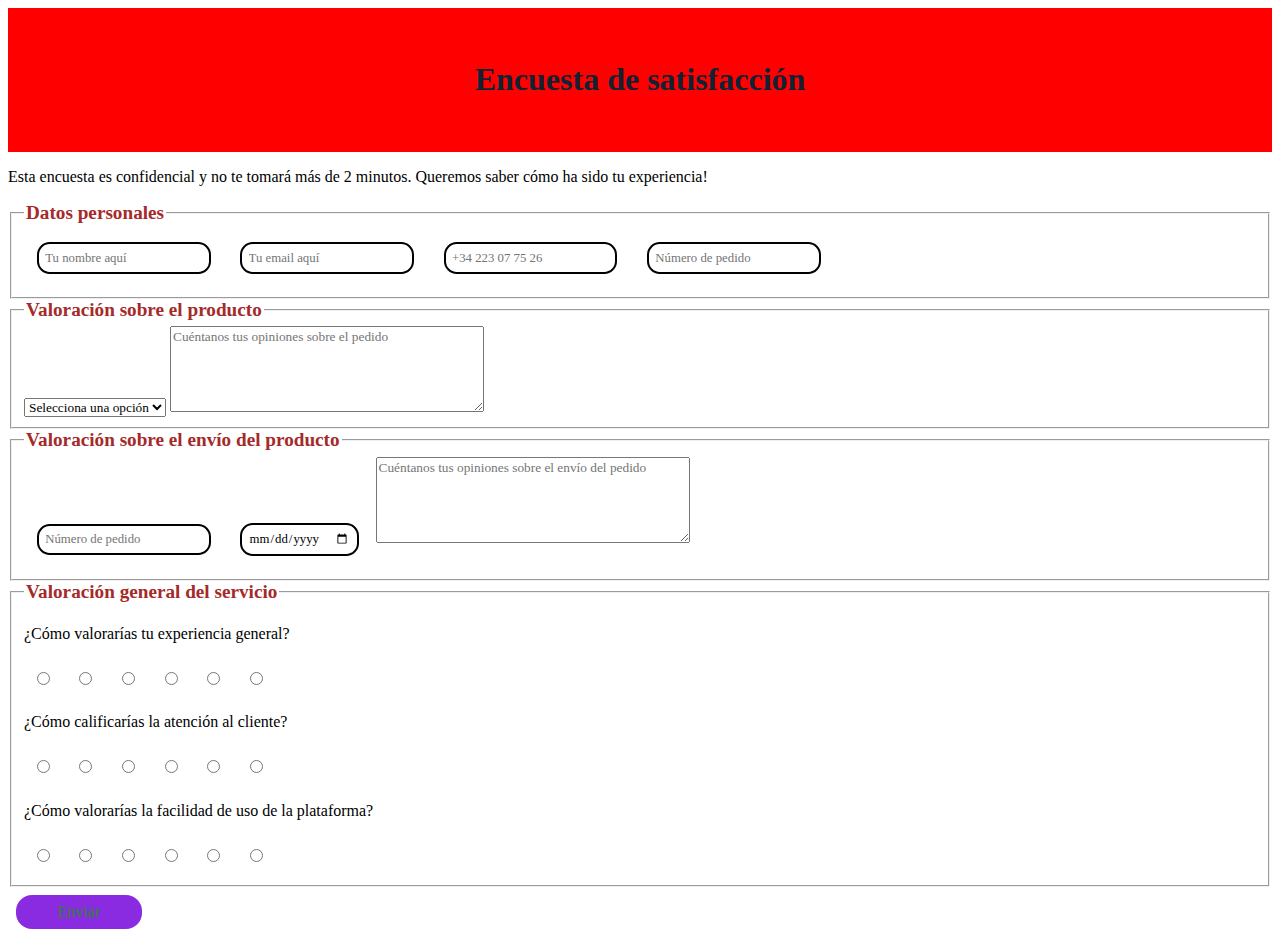
<file: index.html>
<!DOCTYPE html>
<html lang="es">

<head>
    <meta charset="UTF-8">
    <meta name="viewport" content="width=device-width, initial-scale=1.0">
    <link rel="stylesheet" href="estils.css">
    <title>Encuesta de satisfacción</title>
</head>

<body>
    <header>
        <h1>Encuesta de satisfacción</h1>
    </header>

    <p>Esta encuesta es confidencial y no te tomará más de 2 minutos. Queremos saber cómo ha sido tu experiencia!</p>

    <form action="#" method="post">
        <!-- Datos personales -->
        <fieldset>
            <legend>Datos personales</legend>

            <input type="text" id="nombre" name="nombre" placeholder="Tu nombre aquí" aria-label="Nombre" required>

            <input type="email" id="email" name="email" placeholder="Tu email aquí" aria-label="Email" required>

            <input type="tel" id="telefono" name="telefono" placeholder="+34 223 07 75 26" aria-label="Teléfono">

            <input type="number" id="pedido_personal" name="pedido_personal" placeholder="Número de pedido" aria-label="Número de pedido personal" required>
        </fieldset>

        <!-- Valoración sobre el producto -->
        <fieldset>
            <legend>Valoración sobre el producto</legend>

            <select id="grado_satisfaccion" name="grado_satisfaccion" aria-label="Grado de satisfacción" required>
                <option value="">Selecciona una opción</option>
                <option value="Muy satisfecho">Muy satisfecho</option>
                <option value="Satisfecho">Satisfecho</option>
                <option value="Neutral">Neutral</option>
                <option value="Insatisfecho">Insatisfecho</option>
                <option value="Muy insatisfecho">Muy insatisfecho</option>
            </select>

            <textarea id="comentarios_producto" name="comentarios_producto" cols="40" rows="5"
                placeholder="Cuéntanos tus opiniones sobre el pedido" aria-label="Comentarios sobre el producto"></textarea>
        </fieldset>

        <!-- Valoración sobre el envío -->
        <fieldset>
            <legend>Valoración sobre el envío del producto</legend>

            <input type="number" id="pedido_envio" name="pedido_envio" placeholder="Número de pedido" aria-label="Número de pedido envío" required>

            <input type="date" id="fecha_envio" name="fecha_envio" aria-label="Fecha del pedido" required>

            <textarea id="comentarios_envio" name="comentarios_envio" cols="40" rows="5"
                placeholder="Cuéntanos tus opiniones sobre el envío del pedido" aria-label="Comentarios sobre el envío"></textarea>
        </fieldset>

        <!-- Valoración general del servicio -->
        <fieldset>
            <legend>Valoración general del servicio</legend>

            <p>¿Cómo valorarías tu experiencia general?</p>
            <div>
                <input type="radio" id="experiencia0" name="valoracion_experiencia" value="0" aria-label="Experiencia 0">
                <input type="radio" id="experiencia1" name="valoracion_experiencia" value="1" aria-label="Experiencia 1">
                <input type="radio" id="experiencia2" name="valoracion_experiencia" value="2" aria-label="Experiencia 2">
                <input type="radio" id="experiencia3" name="valoracion_experiencia" value="3" aria-label="Experiencia 3">
                <input type="radio" id="experiencia4" name="valoracion_experiencia" value="4" aria-label="Experiencia 4">
                <input type="radio" id="experiencia5" name="valoracion_experiencia" value="5" aria-label="Experiencia 5">
            </div>

            <p>¿Cómo calificarías la atención al cliente?</p>
            <div>
                <input type="radio" id="atencion0" name="valoracion_atencion" value="0" aria-label="Atención 0">
                <input type="radio" id="atencion1" name="valoracion_atencion" value="1" aria-label="Atención 1">
                <input type="radio" id="atencion2" name="valoracion_atencion" value="2" aria-label="Atención 2">
                <input type="radio" id="atencion3" name="valoracion_atencion" value="3" aria-label="Atención 3">
                <input type="radio" id="atencion4" name="valoracion_atencion" value="4" aria-label="Atención 4">
                <input type="radio" id="atencion5" name="valoracion_atencion" value="5" aria-label="Atención 5">
            </div>

            <p>¿Cómo valorarías la facilidad de uso de la plataforma?</p>
            <div>
                <input type="radio" id="facilidad0" name="valoracion_facilidad" value="0" aria-label="Facilidad 0">
                <input type="radio" id="facilidad1" name="valoracion_facilidad" value="1" aria-label="Facilidad 1">
                <input type="radio" id="facilidad2" name="valoracion_facilidad" value="2" aria-label="Facilidad 2">
                <input type="radio" id="facilidad3" name="valoracion_facilidad" value="3" aria-label="Facilidad 3">
                <input type="radio" id="facilidad4" name="valoracion_facilidad" value="4" aria-label="Facilidad 4">
                <input type="radio" id="facilidad5" name="valoracion_facilidad" value="5" aria-label="Facilidad 5">
            </div>
        </fieldset>

        <button type="submit">Enviar</button>
    </form>
</body>

</html>
</file>
<file: estils.css>
*{ 
    font-family: 'Times New Roman', Times, serif;
}

header{
    padding: 2em;
    text-align: center;
    background-color: rgb(255, 0, 0);
}

h1{
    color: #112233;
    font-size: 2em;
}

legend{
    font-size: 1.2em;
    font-weight: 700;
    color: brown;
}

input{
    margin: 1em;
    padding: 0.5em;
    font-size: 0.8em;
    border-radius: 1em;
    border: 2px solid black;
}

button{
    padding: 0.5em;
    font-size: 1em;
    margin: 0.5em;
    width: 10%;
    border-radius: 1em;
    border: none;
    color: forestgreen;
    background-color: blueviolet;
    cursor: pointer;
}
</file>
